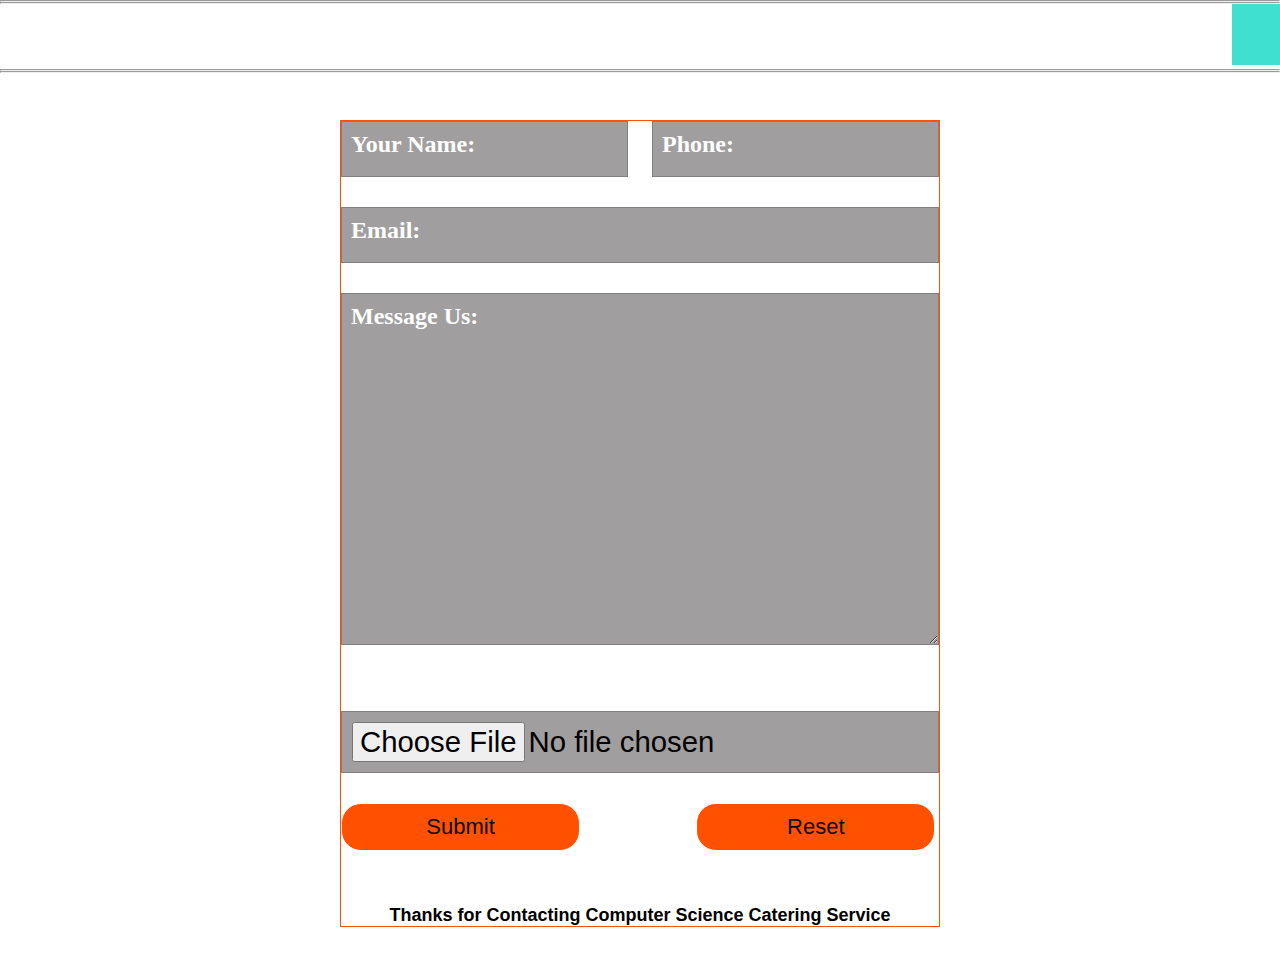
<file: contact.html>
<!DOCTYPE html>
<html lang="en">
<head>
    <meta charset="UTF-8">
    <meta http-equiv="X-UA-Compatible" content="IE=edge">
    <meta name="viewport" content="width=device-width, initial-scale=1.0">
    <title>Contact page</title>
    <link rel="stylesheet" href="./style.css">
</head>
<body>
    
    <hr><hr>
    <marquee behavior="" direction="left">   <h1 class="header-h1tag">Welcome to CSAA CATERING COMPANY Contact page</h1></marquee>
 
    <hr><hr>
    <div class="hero">


        <form class="form-class">
            <div class="row">
                <div class="input-group">
                    <input type="text" id="name" required>
                 <label for="name">Your Name:</label> 
                 </div>
                 
                 <div class="input-group">
                     <input type="number" id="number" required>
                  <label for="tel">Phone:</label> 
                  </div>

            </div>
            

             <div class="input-group">
                <input type="email" id="email" required>
             <label for="email">Email:</label> 
             </div>

             <div class="input-group">
             <textarea name="texar" id="texar"   rows="10" required></textarea>
             <label for="texar">Message Us:</label> 
             </div>
            <marquee behavior="" direction="left"> <h3 class="file-mess">Or I have already typed a message in a file </h3></marquee>

             <div class="input-group">
                <input type="file" id="name" > 
             </div>

             <button type="submit" class="submit">Submit</button>
             <button type="reset" class="reset">Reset</button>
  <br>
  <br>
  <br>
 
  <br>
  <h3 class="thanks">Thanks for Contacting Computer Science Catering Service</h3>
        
            </form>
    </div>
    
    
</body> 
</html>
</file>
<file: style.css>
*{
    padding: 0;
    margin: 0;
    box-sizing: border-box;
}
body{
    background-color: white;
}
.header{
    height: 90vh;
    position: relative;
}
.catering-para{
    text-align: center;
    font-size: 22pt;
    font-family: Arial, Helvetica, 'Lucida sans Unicode';

}
.copyright{
    text-align: center;
    font-family: 'monospace,';
    letter-spacing: 3px;
}

/* This is for the navbar */
.navbar{
    height: 100px;
    width: 100%;
    background-color: aqua;
    display: flex;
    justify-content: space-between;
    padding: 40px 40px;
    z-index: 10;
    position: fixed;

}
/* This is the nav-list */
.nav-list{
    font-size: 18pt;
    list-style: none;
}
/* This is the navbar-item */
.navbar-items{
    display: inline-block;
}
/* This is for all the link visited in the navbar */
.navbar-link :visited,
.navbar-link{
    text-decoration: none;
    color: black;
    padding: 2rem;
    transition: all .2s ease-in-out;
}
.navbar-link:hover{
    background-color: rgb(17, 190, 182);
    color: cornsilk;
    transition: all .2s ease-in-out;
    border: solid 1px;
    border-radius: 50px;
}
/* This is for the toggle */
.toggle{
    height: 5rem;
    width: 5rem;
    display: none;
}
.toggle.div{
    height: 40px;
    width: 100%;
    background-color: white;
    margin: 1rem;
}
/* This is for the header container */
.body-container{
    width: 100%;
    height: 100%;
    background-size: cover;
}
/* This is for the h1 tag in the header box */
.header-box{
    position: absolute;
    top: 50%;
    left: 50%;
    transition: translate(-50%, -50%);
    text-align: center;
    text-transform: uppercase;
    color: rgb(21, 148, 180);

}
.heading-primary{
    font-size: 22pt;
    font-weight: bold;
    letter-spacing: 3px;
}
#Catering{
color: rgb(3, 12, 26);
font-weight: 800;
letter-spacing: 10px;
font-size: 44px;
}
/* This is for the lead class and the p tag */
.lead{
    font-size: 22pt;
    font-weight: 600;
    letter-spacing: 5px;
}
.Book-now:visited,
.Book-now:link
{
text-decoration: none;
display: inline-block;
color: white;
background-color: tomato;
font-size: 1rem;
padding: 2rem;
margin-top: 4rem;
border: 1px solid;
border-radius: 70px;
transition: all .9s ease-in-out;
box-shadow: 0 1rem 1rem rgba(240, 240, 240, 240);
text-shadow: 0 1rem 1rem rgba(0,0,0,.9);
}
/* This is for the book now hover */
.Book-now:hover{
    background-color: rosybrown;
    box-shadow: 0 0 2rem rgba(240, 107, blue, alpha);
    border-radius: 50px;
    border: 1px solid white;
    font-family: Arial, Helvetica, sans-serif;
    font-weight: 800;
}


/* This is for the food page styling */


.menu{
    width: 100%;
    padding: 10rem 5rem;
    background-color: #fff;

}

/* This is for the menu grid */
.menu-grid{
    display: grid;
    grid-template-rows: repeat(2, 1fr);
    grid-template-columns: repeat(4, 1fr);
    justify-self: center;
    grid-gap: 2rem
}
/* This is for the image boxing */



.menu-img2{
    height: 50%;
    width: 100%;
    background-size: cover;
    background-position: left;
    background-image: url(./img/FOOD/f10.jfif);
}
.menu-img3{
    height: 50%;
    width: 100%;
    background-size: cover;
    background-position: left;
    background-image: url(./img/FOOD/f12.jpg);
}
.menu-img4{
    height: 50%;
    width: 100%;
    background-size: cover;
    background-position: left;
    background-image: url(./img/FOOD/f13.jpg);
}
.menu-img5{
    height: 50%;
    width: 100%;
    background-size: cover;
    background-position: left;
    background-image: url(./img/FOOD/f5.jpg);
}

.menu-container{
    width: 100%;
    height: 25rem;
    background-color: white;
    border-radius: 5px;
    overflow: hidden;
    box-shadow: 0 0 2rem rgba(0,0,0,.9);
    transition: all .4s ease;

}
.header-tag{
    text-align: center;
    font-size: 22pt;
    

}
.menu-drink1{
    height: 50%;
    width: 100%;
    background-size: cover;
    background-position: left;
    background-image: url(./img/DRINK/3600947113_fe7208d8a8_b.jpg);
}
.menu-drink2{
    height: 50%;
    width: 100%;
    background-size: cover;
    background-position: left;
    background-image: url(./img/DRINK/637605572811672175soft\ drink\ pour\ square2.jpeg);
}
.menu-drink3{
    height: 50%;
    width: 100%;
    background-size: cover;
    background-position: left;
    background-image: url(./img/DRINK/b1eda25fc12ff3088c850614dd8f55cf.webp);
}
.menu-drink4{
    height: 50%;
    width: 100%;
    background-size: cover;
    background-position: left;
    background-image: url(./img/DRINK/Common_alcoholic_beverages.jpg);
}

*{
    padding: 0;
    margin: 0;
    box-sizing: border-box;
}
body{
    background-color:#fff;
    overflow: hidden;
}
.header{
    height: 90vh;
    position: relative;
}
.catering-para{
    text-align: center;
    font-size: 22pt;
    font-family: 'helvetica', 'arial', 'Lucida Sans Unicode';
}
/* this is for the navbar */
.navbar{
    height: 100px;
    width: 100%;
    background-color: aqua;
    display: flex;
    justify-content: space-between;
    padding: 40px 40px;
    z-index: 10;
    position: fixed;
}
/*this are navbar list*/
.nav-list{
    list-style: circle;
    font-size: 22px;
}
/*this is for the nav-item in each list*/
.navbar-item{
    display: inline-block;
}
/*this is for all the link visited in in the navbar*/
.navbar-link:visited,
.navbar-link:link{
    text-decoration: none;
    /* color: #000; */
    padding: 2rem;
    transition: all .2s ease-in-out;
}
.navbar-link:hover{
    background-color: rgb(168, 168, 129);
    color: white;
    transition: all .9s ease-in-out;
    border: solid 1px red;
    border-radius: 40px;
}
/*this is for the toggle*/
.toggle{
    height: 5rem;
    width: 5rem;
    display: none;
}

.toggle div{
    height: 4px;
    width: 100%;
    background-color: white;
    margin: 1rem;
}
/*this is for the header container*/
.header-container{
    width: 100%;
    height: 100%;
    background-size: cover;
}
/*this is for the h1 tag in the*/
.header-box{
    position: absolute;
    top: 50%;
    left: 50%;
    transform: translate(-50%, -50%);
    text-align: center;
    text-transform: uppercase;
    color: rgb(240, 158, 8);
}
.heading-primary{
    font-size: 22pt;
    letter-spacing: 3px;
}
#resturant{
    color: #da6b1d;
    font-weight: 800;
    letter-spacing: 20px;
    font-size: 44px;
}
/*this is for the lead class and for the p tag*/
.lead{
   
    font-weight: 600;
    letter-spacing: 5px;
}
.book-now:visited,
.book-now:link{
    text-decoration: none;
    display: inline-block;
    color: #fff;
    background-color: tomato;
    font-size: 1rem;
    padding: 2rem;
    margin-top: 4rem;
    border: 1px solid #4b0202;
    border-radius: 10px 40px;
    transition: all .9s ease;
    box-shadow: 0 1rem 1rem rgba(240, 240, 240, 240);
    text-shadow: 0 1rem 1rem rgba(0,0,0,.9);

}
/*this is for the book now hover styling*/

.book-now:hover{
    background-color: #1cf12d;
    border: 1px solid white;
    border-radius: 50px;
    box-shadow: 0 0 2rem rgba(240,107,55, .8);
    color: rgba(0,0,0,.9);
    font-weight: 800;
    font-family: verdana;
}


/* this is for the food page styling */

.menu{
    width: 100%;
    padding: 10rem 5rem;
    background-image: white;
}
.menu-heading{
    font-size: 12rem;
    text-align: center;
    text-shadow: 0 0 1rem rgba(0,0,0,.9);
    text-transform: uppercase;
    color: #fff;
    font-weight: 800;
}
/*this is for the meun grid class and this styling makes the box to be in box */
.menu-grid{
    display: grid;
    grid-template-rows:repeat(2, 1fr) ;
    grid-template-columns: repeat(4, 1fr);
    justify-self: center;
    grid-gap: 2rem;
}
/*===========this si for the image boxing ============to be styling and add images later*/

.menu-img1{
    height: 50%;
    width: 100%;
    background-size: cover;
    background-position: left;
    background-image: url(../assignment/contact.jpg);
}


/*this is for the styling of the box that containing the fooda nd drinks*/
.menu-container{
    width: 100%;
    height: 40rem;
    background-color: white;
    border-radius: 5px;
    overflow: hidden;
    box-shadow: 0 0 2rem rgba(0,0,0,.2);
    transition: all .4s ease;
}


/*this is for the paragraph tags in the box*/
.menu-p{
    font-size: 22pt;
    padding: 1rem;
    text-align: center;
}
/*this is for all the title in the box*/

.menu-title{
    font-size: 3rem;
    text-align: center;
}
/*this is styling of the price*/
.price{
    font-size: 3rem;
    margin-top: 1rem;
    text-align: center;
    color: black;
    text-shadow: 0 .4rem 2rem rgba(0,0,0,.4);
}

/* ===============================================this is for the contact form==================================================================================================================================================================== */

.header-h1tag{
    text-align: center;
   text-transform: uppercase;
   padding: 12px;
   font-family: 'Lucida Sans', 'Lucida Sans Regular', 'Lucida Grande', 'Lucida Sans Unicode', Geneva, Verdana, sans-serif;
   background-color: turquoise;


}

.header-h1tag:hover{
    text-align: center;
   text-transform: uppercase;
   padding: 12px;
   font-family: 'Lucida Sans', 'Lucida Sans Regular', 'Lucida Grande', 'Lucida Sans Unicode', Geneva, Verdana, sans-serif;
   background-color: rgb(243, 117, 14);
   color: #fff;
   border: 1px solid turquoise;
   border-radius: 24px;
   

}

.hero{
    width: 100%;
    height: 100vh;
    background-position: center;
    background-color: white;
    background-size: cover;
    display: flex;
    align-items: center;
    justify-content: center;

    
}
form{
    width: 90%;
    max-width: 600px;
    border: 1px solid rgb(255, 81,0);
}
.input-group{
    margin-bottom: 30px;
    position: relative;

}
input,textarea{
    width: 100%;
    padding: 10px;
    outline: 0;
    border: 1px solid gray;
    color: black;
     background: rgb(160, 158, 158);
    font-size: 22pt;
}
textarea{
    width: 100%;
    padding: 10px;
    outline: 0;
    border: 1px solid gray;
    color: black;
    background: rgb(160, 158, 158);
    font-size: 22pt;
}
label{
    height: 100%;
    position: absolute;
    left: 0;
    top: 0;
    padding: 10px;
    color: white;
    cursor: text;
    font-weight: bolder;
    font-size: 24px;
    transition: 0.9s;

}
button{
    padding: 10px;
    color: rgb(10, 10, 10);
    background: transparent;
    border: 1px solid #fff;
    width: 40%;
    cursor: pointer;
}
.submit{
    margin-right: 55px;
    background-color: rgb(255, 81,0);
    border-radius: 20px;
    font-size: 22px;
}
.submit:hover{

    background-color: green;
    border-radius: 20px;
    font-size: 22px;
    color: white;
}
.reset{
    margin-left: 57px;
    background-color: rgb(255, 81,0);
    font-size: 22px;
    border-radius: 20px;
  
}

.reset:hover{
    background-color: red;
    border-radius: 20px;
    font-size: 22px;
    color: white;
}

.file-mess{
    text-align: right;
    font-size: 24px;
    font-family: Verdana, Geneva, Tahoma, sans-serif;

}

.thanks{
    text-align: center;
    font-size: 18px;

    font-family: Verdana, Geneva, Tahoma, sans-serif;

}


input:focus~label,
input:valid~label,
textarea:focus~label,
textarea:valid~label{
    top: -35px;
    color: tomato;
    font-weight: bolder;
    font-style: normal;
    font-family: 'Lucida Sans', 'Lucida Sans Regular', 'Lucida Grande', 'Lucida Sans Unicode', Geneva, Verdana, sans-serif;
    
}

.input-group:focus~label,
.input-group:valid~label,
textarea:focus~label,
textarea:valid~label{
    top: -35px;
    color: tomato;
    font-weight: bolder;
    font-family: 'Lucida Sans', 'Lucida Sans Regular', 'Lucida Grande', 'Lucida Sans Unicode', Geneva, Verdana, sans-serif;
    
}

/* this is for the phone and name */

.row{
    display: flex;
    align-items: center;
    justify-content: space-between;
}
.row .input-group{
    flex-basis: 48%;

}
</file>
